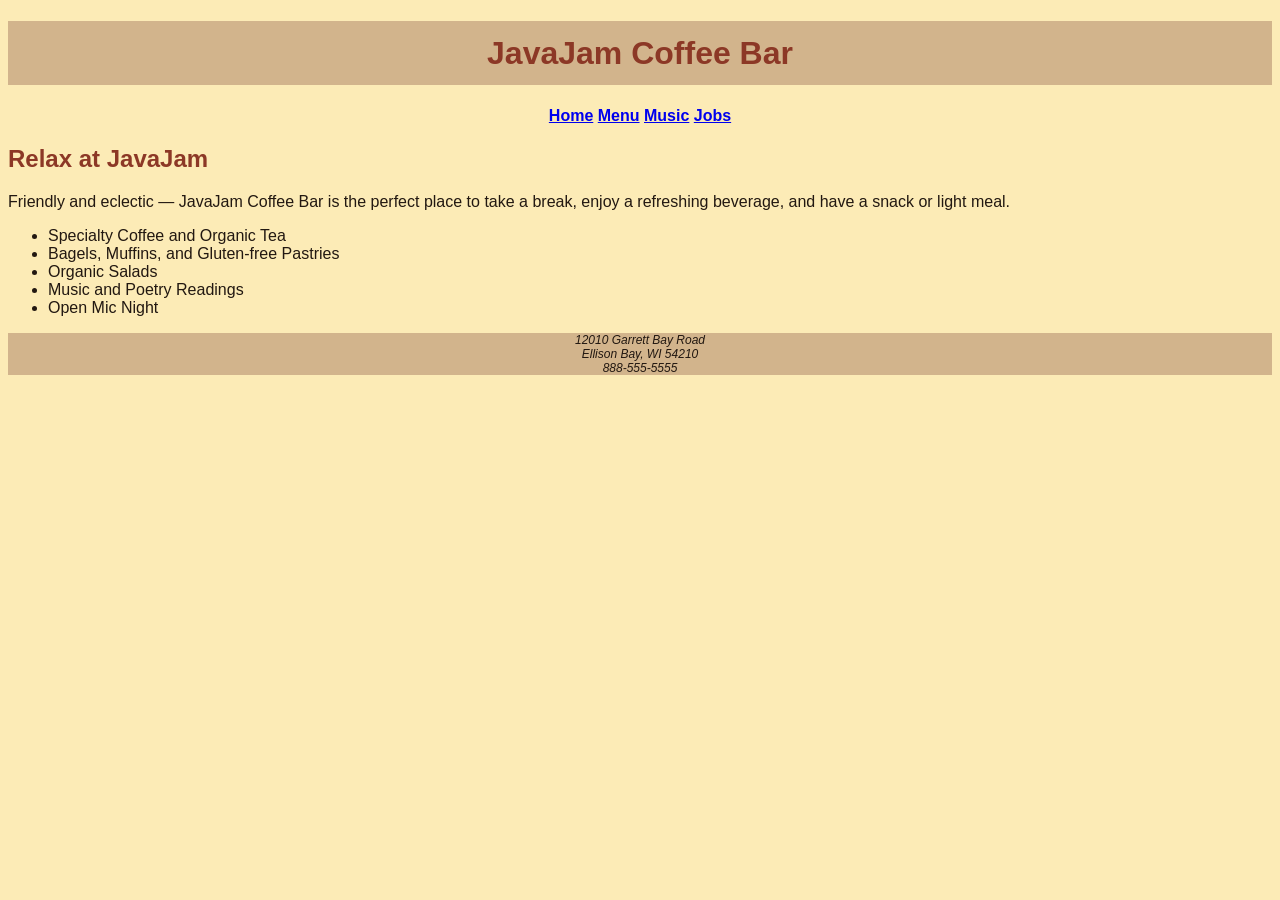
<file: images/index.html>
<!DOCTYPE html>
<html lang="en">
<head>
    <meta charset="UTF-8">
    <title>JavaJam Coffee Bar</title>
	<link rel="stylesheet" href="javajam.css">
</head>
<body>
	<div id="wrapper">
	
	<!-- Header section -->
    <header>
        <h1>JavaJam Coffee Bar</h1>
    </header>
	
	<!-- Navigation section -->
    <nav>
        
            <a href="index.html">Home</a>
            <a href="menu.html">Menu</a>
            <a href="music.html">Music</a>
            <a href="jobs.html">Jobs</a>
        
    </nav>
	
	<!-- Main section -->
    <main>
        <h2>Relax at JavaJam</h2>

        <p>
            Friendly and eclectic — JavaJam Coffee Bar is the perfect place to take a break,
            enjoy a refreshing beverage, and have a snack or light meal.
        </p>

        <ul>
            <li>Specialty Coffee and Organic Tea</li>
            <li>Bagels, Muffins, and Gluten-free Pastries</li>
            <li>Organic Salads</li>
            <li>Music and Poetry Readings</li>
            <li>Open Mic Night</li>
        </ul>
	</main>
            
	<!-- Footer section -->
		<footer>
			12010 Garrett Bay Road<br>
            Ellison Bay, WI 54210<br>
            888-555-5555
		</footer>
		
	</div>
</body>
</html>
</file>
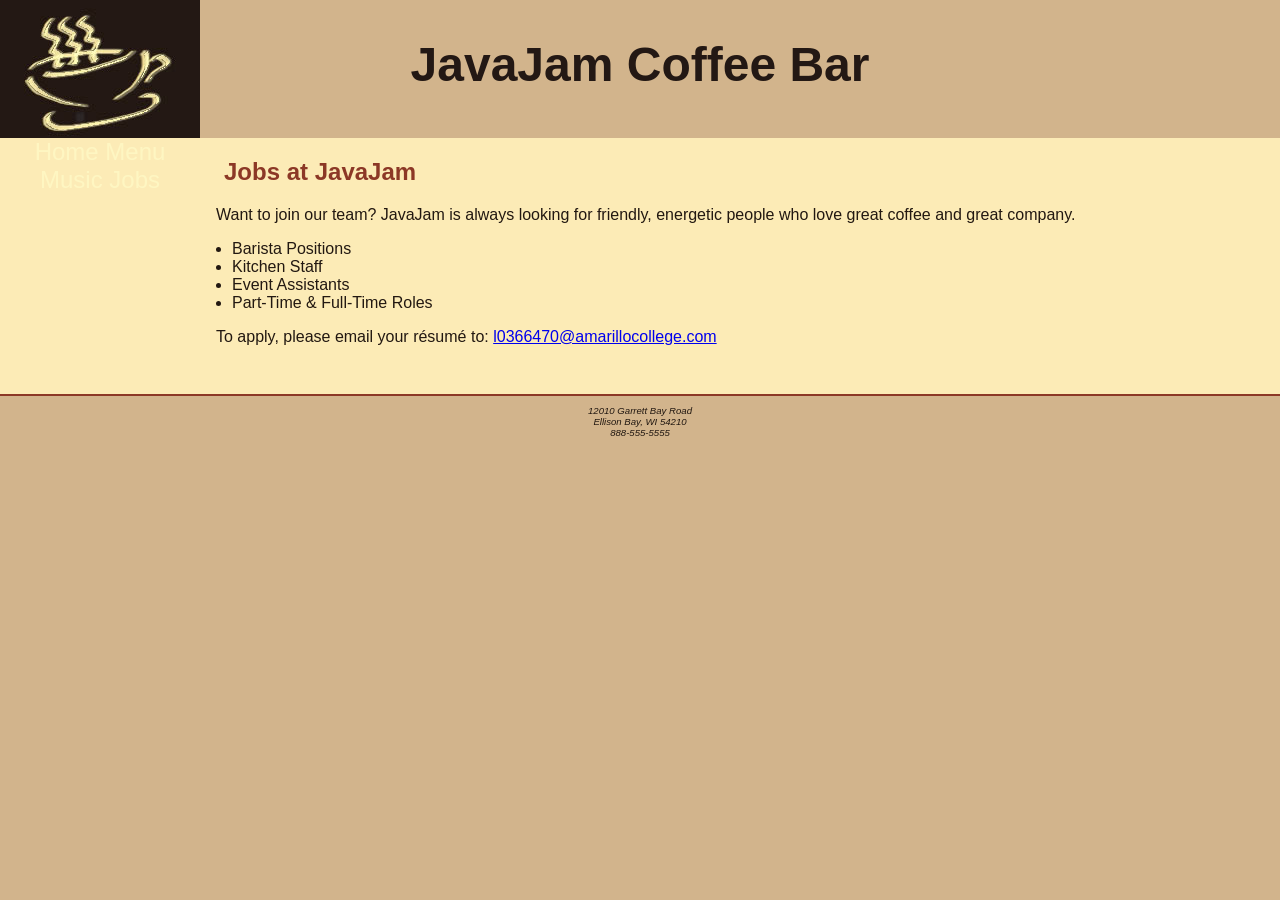
<file: jobs.html>
<!DOCTYPE html>
<html lang="en">
<head>
    <meta charset="UTF-8">
    <title>JavaJam Coffee Bar Jobs</title>
    <link rel="stylesheet" href="javajam.css">
</head>

<body>
    <div id="wrapper">

        <!-- Header section -->
        <header>
            <h1>JavaJam Coffee Bar</h1>
        </header>

        <!-- Navigation section -->
        <nav>
            <a href="index.html">Home</a>
            <a href="menu.html">Menu</a>
            <a href="music.html">Music</a>
            <a href="jobs.html">Jobs</a>
        </nav>

        <!-- Main content section -->
        <main>
            <h2>Jobs at JavaJam</h2>

            <p>
                Want to join our team? JavaJam is always looking for friendly,
                energetic people who love great coffee and great company.
            </p>

            <ul>
                <li>Barista Positions</li>
                <li>Kitchen Staff</li>
                <li>Event Assistants</li>
                <li>Part‑Time & Full‑Time Roles</li>
            </ul>

            <p>
                To apply, please email your résumé to:
                <a href="mailto:l0366470@amarillocollege.com">l0366470@amarillocollege.com</a>
            </p>
        </main>

        <!-- Footer section -->
        <footer>
            12010 Garrett Bay Road<br>
            Ellison Bay, WI 54210<br>
            888-555-5555
        </footer>

    </div>
</body>
</html>
</file>
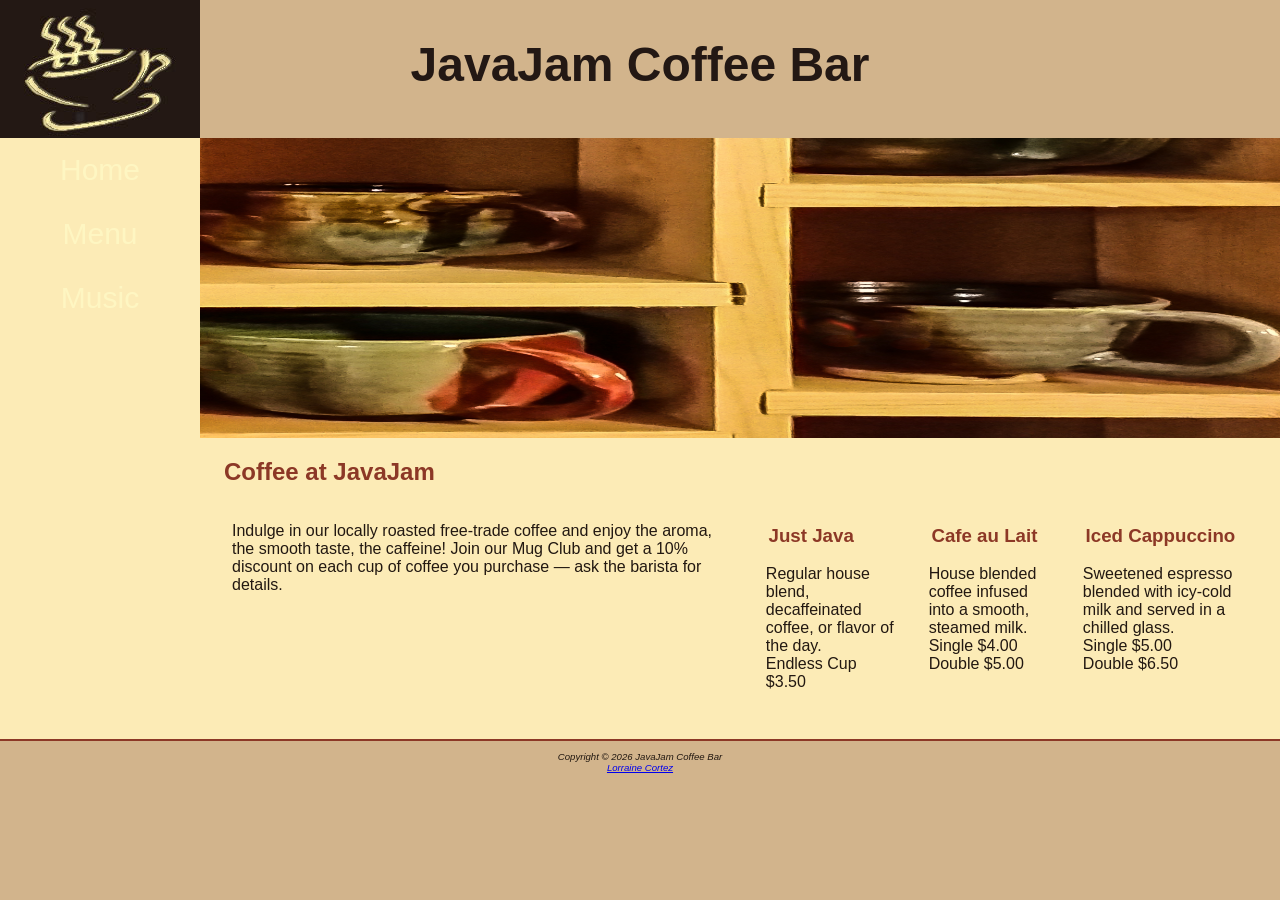
<file: menu.html>
<!DOCTYPE html>
<html lang="en">
<head>
    <meta charset="UTF-8">
    <title>JavaJam Coffee Bar Menu</title>
	<meta name="viewport" content="width=device-width,initial-scale=1.0">
    <link rel="stylesheet" href="javajam.css">
</head>
<body>
<div id="wrapper">

    <header>
        <h1><a href="index.html">JavaJam Coffee Bar</a></h1>
    </header>

    <nav>
        <ul>
            <li><a href="index.html">Home</a></li>
            <li><a href="menu.html">Menu</a></li>
            <li><a href="music.html">Music</a></li>
        </ul>
    </nav>

    <main>
        <div id="heromugs"></div>

        <h2>Coffee at JavaJam</h2>
		<div id="flow">
        <p>Indulge in our locally roasted free‑trade coffee and enjoy the aroma, the smooth taste, the caffeine! Join our Mug Club and get a 10% discount on each cup of coffee you purchase — ask the barista for details.</p>

        <section>
            <h3>Just Java</h3>
            <p>Regular house blend, decaffeinated coffee, or flavor of the day.<br>
            Endless Cup $3.50</p>
        </section>

        <section>
            <h3>Cafe au Lait</h3>
            <p>House blended coffee infused into a smooth, steamed milk.<br>
            Single $4.00<br>Double $5.00</p>
        </section>

        <section>
            <h3>Iced Cappuccino</h3>
            <p>Sweetened espresso blended with icy-cold milk and served in a chilled glass.<br>
            Single $5.00<br>Double $6.50</p>
        </section>

		</div>
    </main>

    <footer>
        Copyright © 2026 JavaJam Coffee Bar<br>
        <a href="mailto:l0366470@amarillocollege.com">Lorraine Cortez</a>
    </footer>
	</div>
</body>
</html>
</file>
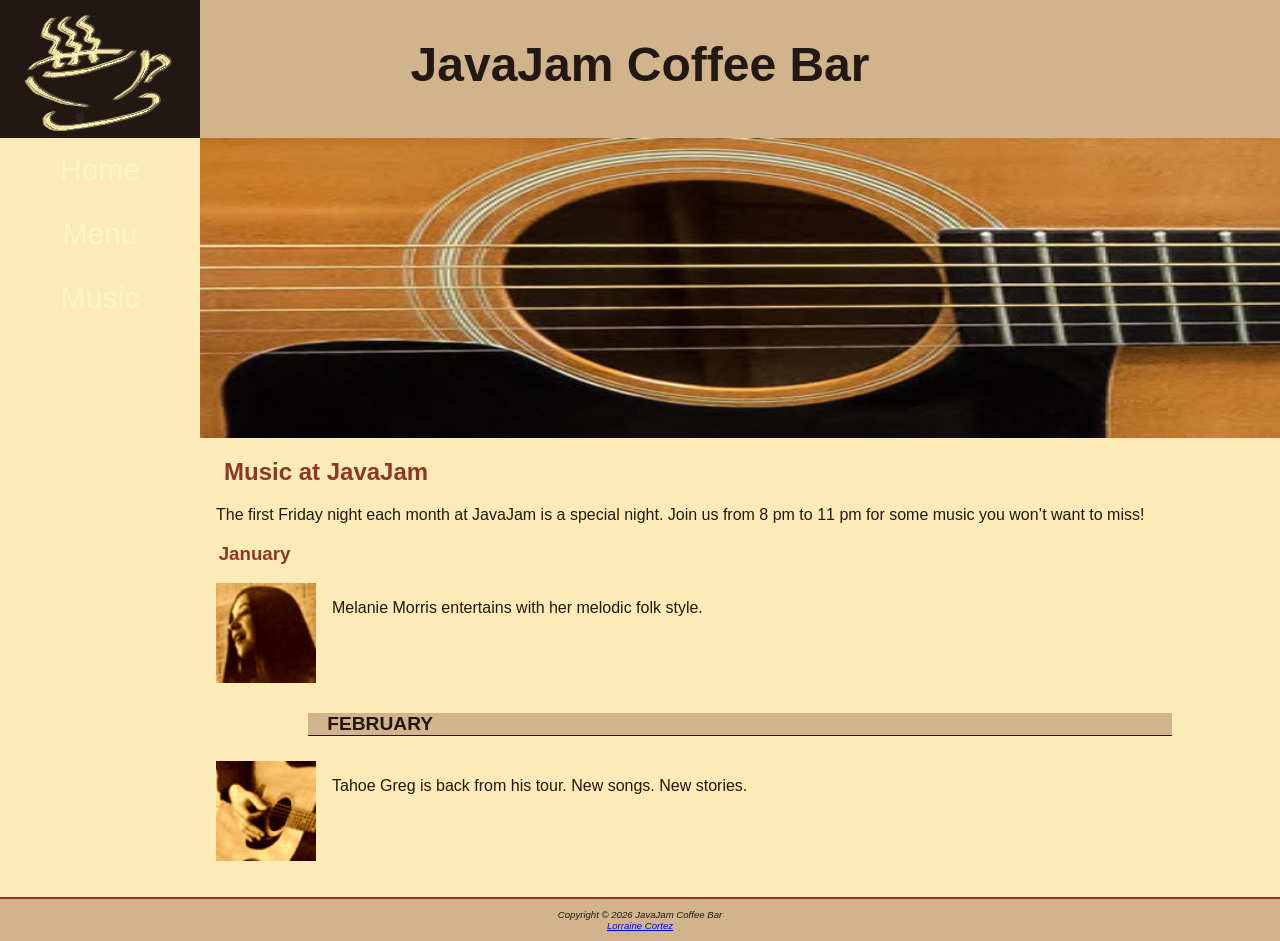
<file: music.html>
<!DOCTYPE html>
<html lang="en">
<head>
    <meta charset="UTF-8">
    <title>JavaJam Coffee Bar Music</title>
	<meta name="viewport" content="width=device-width,initial-scale=1.0">
    <link rel="stylesheet" href="javajam.css">
</head>
<body>
<div id="wrapper">

    <header>
        <h1><a href="index.html">JavaJam Coffee Bar</a></h1>
    </header>

    <nav>
        <ul>
            <li><a href="index.html">Home</a></li>
            <li><a href="menu.html">Menu</a></li>
            <li><a href="music.html">Music</a></li>
        </ul>
    </nav>

    <main>
        <div id="heroguitar"></div>

        <h2>Music at JavaJam</h2>
        <p>The first Friday night each month at JavaJam is a special night. Join us from 8 pm to 11 pm for some music you won’t want to miss!</p>

        <h3>January</h3>
        <div class="details">
            <a href="images/melanie.jpg">
                <img src="images/melaniethumb.jpg" alt="Melanie" width="100" height="100">
            </a>
           <p> Melanie Morris entertains with her melodic folk style.</p>
        </div>

        <h4>February</h4>
        <div class="details">
            <a href="images/greg.jpg">
                <img src="images/gregthumb.jpg" alt="Tahoe Greg" width="100" height="100">
            </a>
           <p>Tahoe Greg is back from his tour. New songs. New stories.</p>
        </div>

    </main>

    <footer>
        Copyright © 2026 JavaJam Coffee Bar<br>
        <a href="mailto:l0366470@amarillocollege.com">Lorraine Cortez</a>
    </footer>

</div>
</body>
</html>
</file>
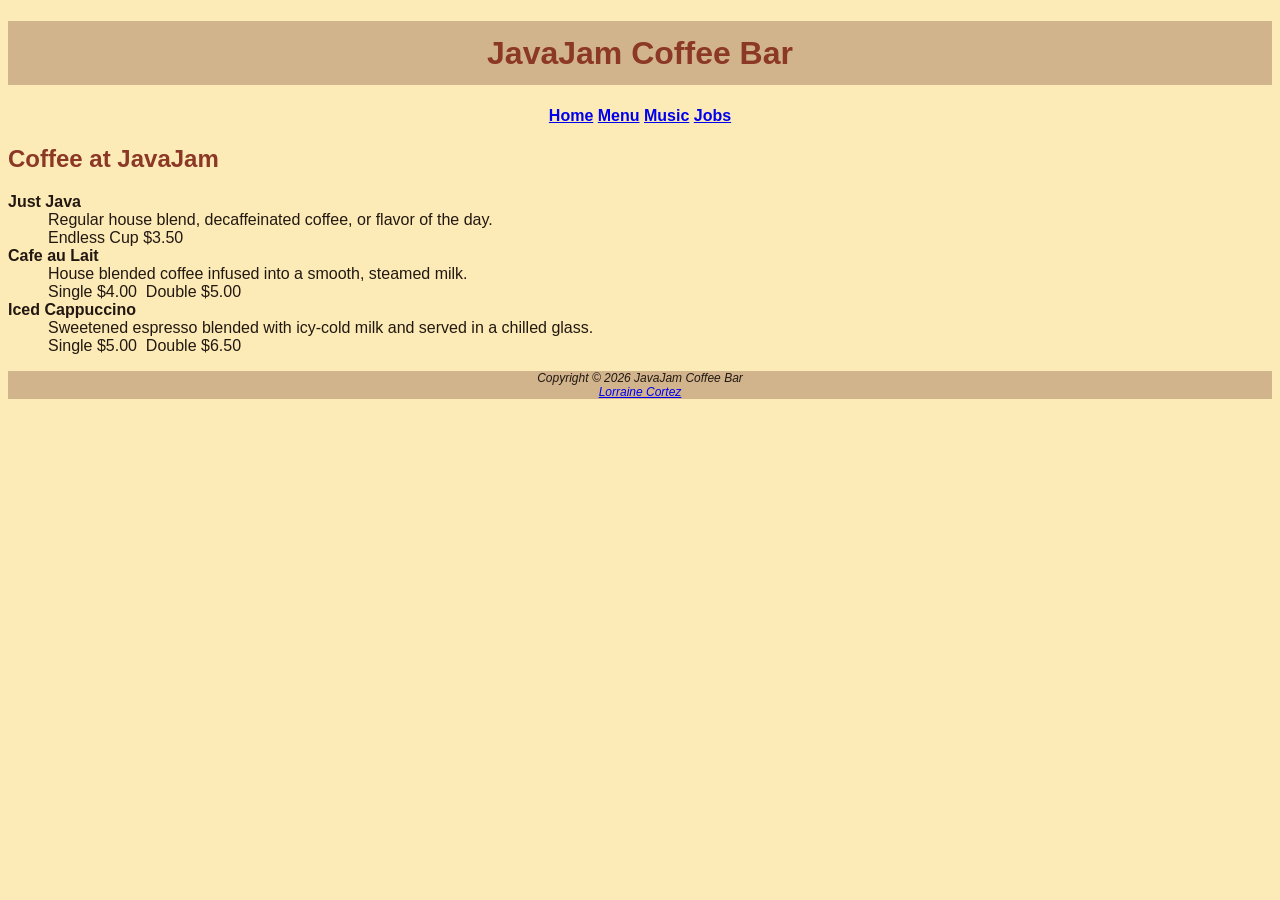
<file: images/menu.html>
<!DOCTYPE html>
<html lang="en">
<head>
    <meta charset="UTF-8">
    <title>JavaJam Coffee Bar Menu</title>
	<link rel="stylesheet" href="javajam.css">
</head>
<body>
	<div id="wrapper">
	<!-- Header section -->
    <header>
        <h1>JavaJam Coffee Bar</h1>
    </header>
	<!-- Navigation section -->
    <nav>
        
            <a href="index.html">Home</a>
            <a href="menu.html">Menu</a>
            <a href="music.html">Music</a>
            <a href="jobs.html">Jobs</a>
        
    </nav>
	<!-- Main content section -->
    <main>
        <h2>Coffee at JavaJam</h2>

        <dl>
            <dt><strong>Just Java</strong></dt>
            <dd>
                Regular house blend, decaffeinated coffee, or flavor of the day.<br>
                Endless Cup $3.50
            </dd>

            <dt><strong>Cafe au Lait</strong></dt>
            <dd>
                House blended coffee infused into a smooth, steamed milk.<br>
                Single $4.00&nbsp;&nbsp;Double $5.00
            </dd>

            <dt><strong>Iced Cappuccino</strong></dt>
            <dd>
                Sweetened espresso blended with icy-cold milk and served in a chilled glass.<br>
                Single $5.00&nbsp;&nbsp;Double $6.50
            </dd>
        </dl>
    </main>
	<!-- Footer section -->
    <footer>
        
            Copyright © 2026 JavaJam Coffee Bar<br>
            <a href="mailto:l0366470@amarillocollege.com">Lorraine Cortez</a>
        
    </footer>
	</div>
</body>
</html>
</file>
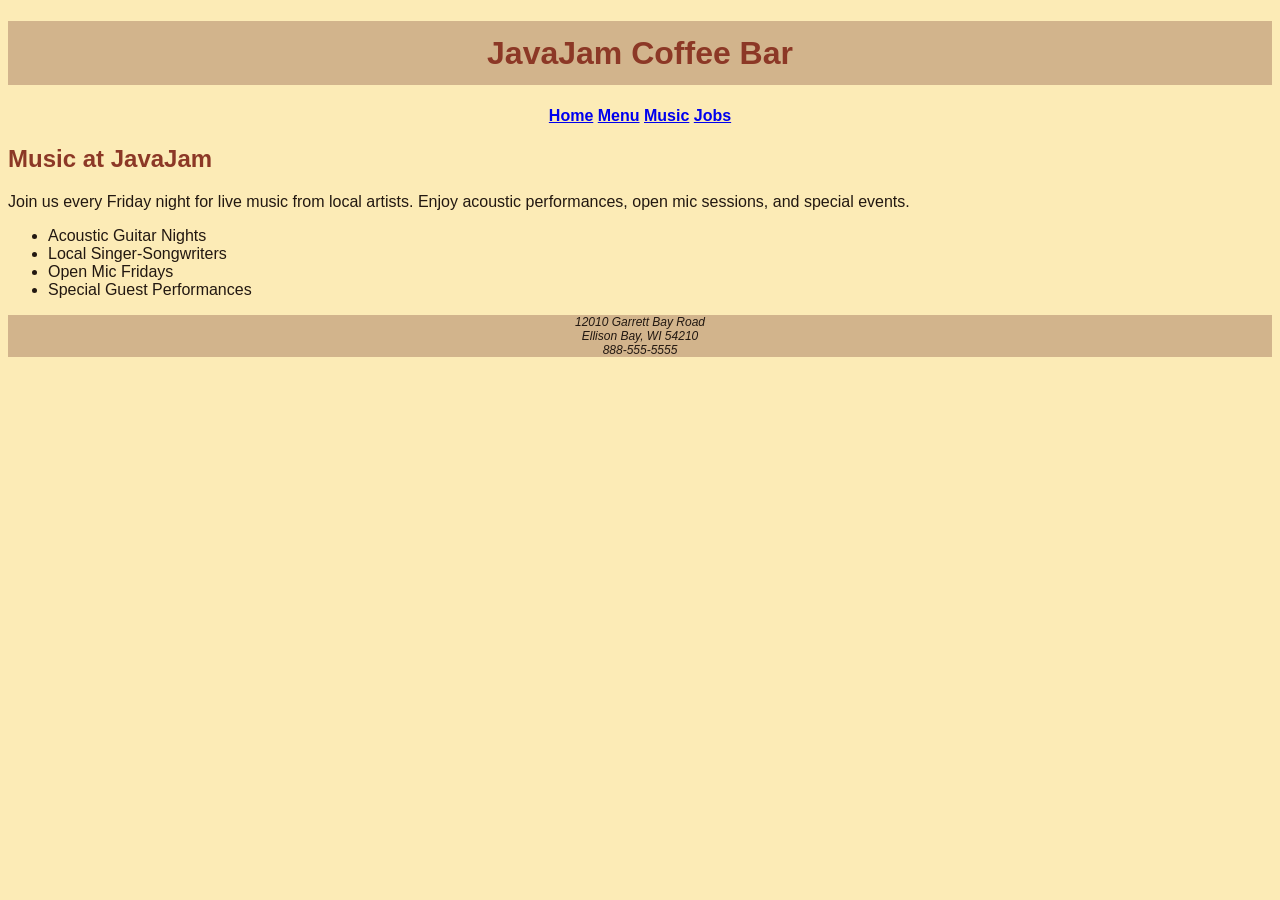
<file: images/music.html>
<!DOCTYPE html>
<html lang="en">
<head>
    <meta charset="UTF-8">
    <title>JavaJam Coffee Bar Music</title>
    <link rel="stylesheet" href="javajam.css">
</head>

<body>
    <div id="wrapper">

        <!-- Header section -->
        <header>
            <h1>JavaJam Coffee Bar</h1>
        </header>

        <!-- Navigation section -->
        <nav>
            <a href="index.html">Home</a>
            <a href="menu.html">Menu</a>
            <a href="music.html">Music</a>
            <a href="jobs.html">Jobs</a>
        </nav>

        <!-- Main content section -->
        <main>
            <h2>Music at JavaJam</h2>

            <p>
                Join us every Friday night for live music from local artists.
                Enjoy acoustic performances, open mic sessions, and special events.
            </p>

            <ul>
                <li>Acoustic Guitar Nights</li>
                <li>Local Singer‑Songwriters</li>
                <li>Open Mic Fridays</li>
                <li>Special Guest Performances</li>
            </ul>
        </main>

        <!-- Footer section -->
        <footer>
            12010 Garrett Bay Road<br>
            Ellison Bay, WI 54210<br>
            888-555-5555
        </footer>

    </div>
</body>
</html>
</file>
<file: images/javajam.css>
/* Global styles */
body {
    background-color: #FCEBB6;      /* your chosen background color */
    color: #221811;                 /* your chosen text color */
    font-family: Tahoma, Arial, sans-serif;
}

/* Header styles */
header {
    color: #8C3826;
    background-color: #D2B48C;      /* insert required color */
    text-align: center;
}

/* h1 styles */
h1 {
    line-height: 200%;
}

/* h2 styles */
h2 {
    color: #8C3826;
}

/* Navigation styles */
nav {
    text-align: center;
    font-weight: bold;
}

/* Footer styles */
footer {
    background-color: #D2B48C;      /* insert required color */
    font-size: 0.75em;
    font-style: italic;
    text-align: center;
}
</file>
<file: javajam.css>
/* Chapter-6 JavaJam Lorraine Cortez*/

/* { box-sizing for all elements */ }
* {
	box-sizing: border-box;
}

/* Styles for the body */
body {
    margin: 0;
	background-color: #D2B48C;
	color: #221811;
	font-family: Tahoma, Arial, sans-serif;
}

/* Styles for the wrapper */
#wrapper {
    background-color: #FCEBB6;
    padding: 0;
}
/* Styles for header */
header {
    padding-top: 5px;
    padding-bottom: 5px;
    color: #231814;
	background-color: #D2B48C;
	background-image: url(images/cup.jpg);
	background-repeat: no-repeat;
	padding-left: 105px;
	height: 128px;
}

header a {text-decoration: none;}
header a:link {color: #231814;}
header a:visited {color: #FEF6C2;}
header a:hover {color: #FEF6C2;}
/* Stlyes for the headers */


main h2,
main h3,
main h4,
main p,
main div,
main ul,
main dl {
    padding-left: 1em;
    padding-right: 1em;}
h1 {font-size: 2em;}
h2 { color: #8C3826; }
h3, dt { color: #8C3826; }

h4 {
    background-color: #D2B48C;
    font-size: 1.2em;
    padding-left: .5em;
    padding-bottom: 0;
	text-transform: uppercase;
    border-bottom: 1px solid #221811;
    clear: left;
}
/*Set navigation bar style */
nav {
    font-size: 1.5em;
	text-align: center;
}
nav a {
    text-decoration: none;
}
/*Pseudo class for nav links */
nav a:link {
	color: #FEF6C2; 
}

nav a:visited {
	color: #D2B48C; 
}
	
nav a:hover {
	color: #CC9933;
}

nav ul {
	list-style-type: none;
	padding-left: 0;
	flex-direction: column;
	margin: 0;
	padding: 0;
	font-size: 1.25em;
}
/* nav li selector */
nav li {
	padding: .5em 1em;
	width: 100%;
	border-bottom: 1px Solid #221811;
}
/* Styles for the Footer */
footer {
	padding: 1em;
	border-top: 2px solid #8C3826;
	background-color: #D2B48C;
	font-size: 0.60em;
	font-style: italic;
	text-align: center;
}
/* Styles for Main Content*/
main {
	padding-left: 0;
	padding-bottom: 2em;
	padding-right: 0;
	display: block;
	padding-top: 0;
	background-color: FEF6C2;
}
main ul {
	padding-left: 2em;
}
/* Styles for the phone number on small screen */
#mobile {
    display: inline;
}

#desktop {
    display: none;
}
/* media query */
@media (min-width: 600px) {
	 #mobile { display: none; }   
    #desktop { display: inline; }
}
/* large layout = 1024px+ */
@media (min-width: 1024px) {

    /* Feature query: only run if browser supports CSS Grid */
    @supports (display: grid) {

        /* 1. Grid Areas */
        header {
            grid-area: header;
        }
		nav {
            grid-area: nav;
        }

        main {
            grid-area: main;
        }

        footer {
            grid-area: footer;
        }
		  /* 2. Wrapper becomes a grid container */
        #wrapper {
            display: grid;
            grid-template:
                "header header"
                "nav main"
                "footer footer"
                / 200px;
        }
		 /* 3. Navigation becomes a vertical column */
        nav ul {
            flex-direction: column;
        }

        /* 4. Header gets the large-display background image */
        header {
            background-image: url(images/coffeelogo.jpg);
        }
    }
}

	/* Large Layout – 1024px+ */
@media (min-width: 1024px) {

    /* Feature query: only run if browser supports CSS Grid */
    @supports (display: grid) {

        /* 1. Configure the grid areas */
        header {
            grid-area: header;
        }

        nav {
            grid-area: nav;
        }

        main {
            grid-area: main;
        }

        footer {
            grid-area: footer;
        }

        /* 2. Configure wrapper as a grid container */
        #wrapper {
            display: grid;
            grid-template:
                "header header"
                "nav main"
                "footer footer"
                / 200px;
        }

        /* 3. Configure navigation area */
        nav ul {
            flex-direction: column;
        }

        /* 4. Configure header background image */
        header {
            background-image: url(images/coffeelogo.jpg);
        }
    }
}
	/* large layout - 1024px+ */
	@media (min-width: 1024px) {

    /* Feature query: only run if browser supports CSS Grid */
    @supports (display: grid) {

        /* 1. Configure the grid areas */
        header { 
		 background-image: url(images/coffeelogo.jpg);
            grid-area: header;
        }
		nav {
            grid-area: nav;
        }

        main {
            grid-area: main;
        }

        footer {
            grid-area: footer;
        }
		 /* 2. Configure wrapper as a grid container */
        #wrapper {
            display: grid;
            grid-template:
                "header header"
                "nav main"
                "footer footer"
                / 200px;
        }
 /* 3. Navigation becomes a vertical column */
        nav ul {
            flex-direction: column;
        }
		/* 4. Header background image for large display */
        header {
            background-image: url(images/coffeelogo.jpg);
        }
    }
}

	/*heaader */
	header {
		text-align: center;
		padding-left: 0;
	}
	h1 {
		font-size: 3em;
	}
	/* navigation */
	nav ul {
		flex-direction: row;
		flex-wrap: nowrap;
		justify-content: space-around;
	}
	nav li {
		border-bottom: none;
		width: auto;
		padding: .5em 1em;
	}
	#homehero {
		height: 50vh;
		background-image: url(images/hero.jpg);
    }
	#heromugs {
        background-image: url(images/heromugs.jpg);
    }

    #heroguitar {
        background-image: url(images/heroguitar.jpg);
    }
	/* flow container (menu page) */
	#flow {
		display:flex;
		flex-direction: row;
	}
	/* Phone number */
    #mobile {
        display: none;
    }

    #desktop {
        display: inline;
    }

    /* Details (Music page) */
    .details {
        display: flex;
        flex-direction: row;
    }
	/* h4 spacing */
    h4 {
        margin-left: 10%;
        margin-right: 10%;
    }
}
	
/* Styles for details */
.details {
    padding-left: 20%;
	padding-right: 20%;
	overflow: auto;
}
#homehero {
    background-image: url(images/road.jpg);
    height: 300px;
    background-size: 100% 100%;
}

#heromugs {
    background-image: url(images/threemugs.jpg);
    height: 300px;
    background-size: 100% 100%;
    background-repeat: no-repeat;
}

#heroguitar {
    background-image: url(images/guitar.jpg);
    height: 300px;
    background-size: 100% 100%;
    background-repeat: no-repeat;
}
/* medium layout - 600px+ */
@media (min-width: 600px) {
	/* Header */
    header {
        text-align: center;
        padding-left: 0;
    }

    h1 {
        font-size: 3em;
    }
	/* Navigation */
    nav ul {
        flex-direction: row;
        flex-wrap: nowrap;
        justify-content: space-around;
    }

    nav li {
        border-bottom: none;
        width: auto;
        padding: .5em 1em;
    }

    /* Phone number */
    #mobile {
        display: none;
    }
	#desktop {
        display: inline;
    }

    /* Hero images */
    #homehero {
        height: 50vh;
    }
	 /* Flow container (menu page) */
    #flow {
        display: flex;
        flex-direction: row;
    }

    /* Details (music page) */
    .details {
        display: flex;
        flex-direction: row;
    }
	 /* h4 spacing */
    h4 {
        margin-left: 10%;
        margin-right: 10%;
    }
}
</file>
